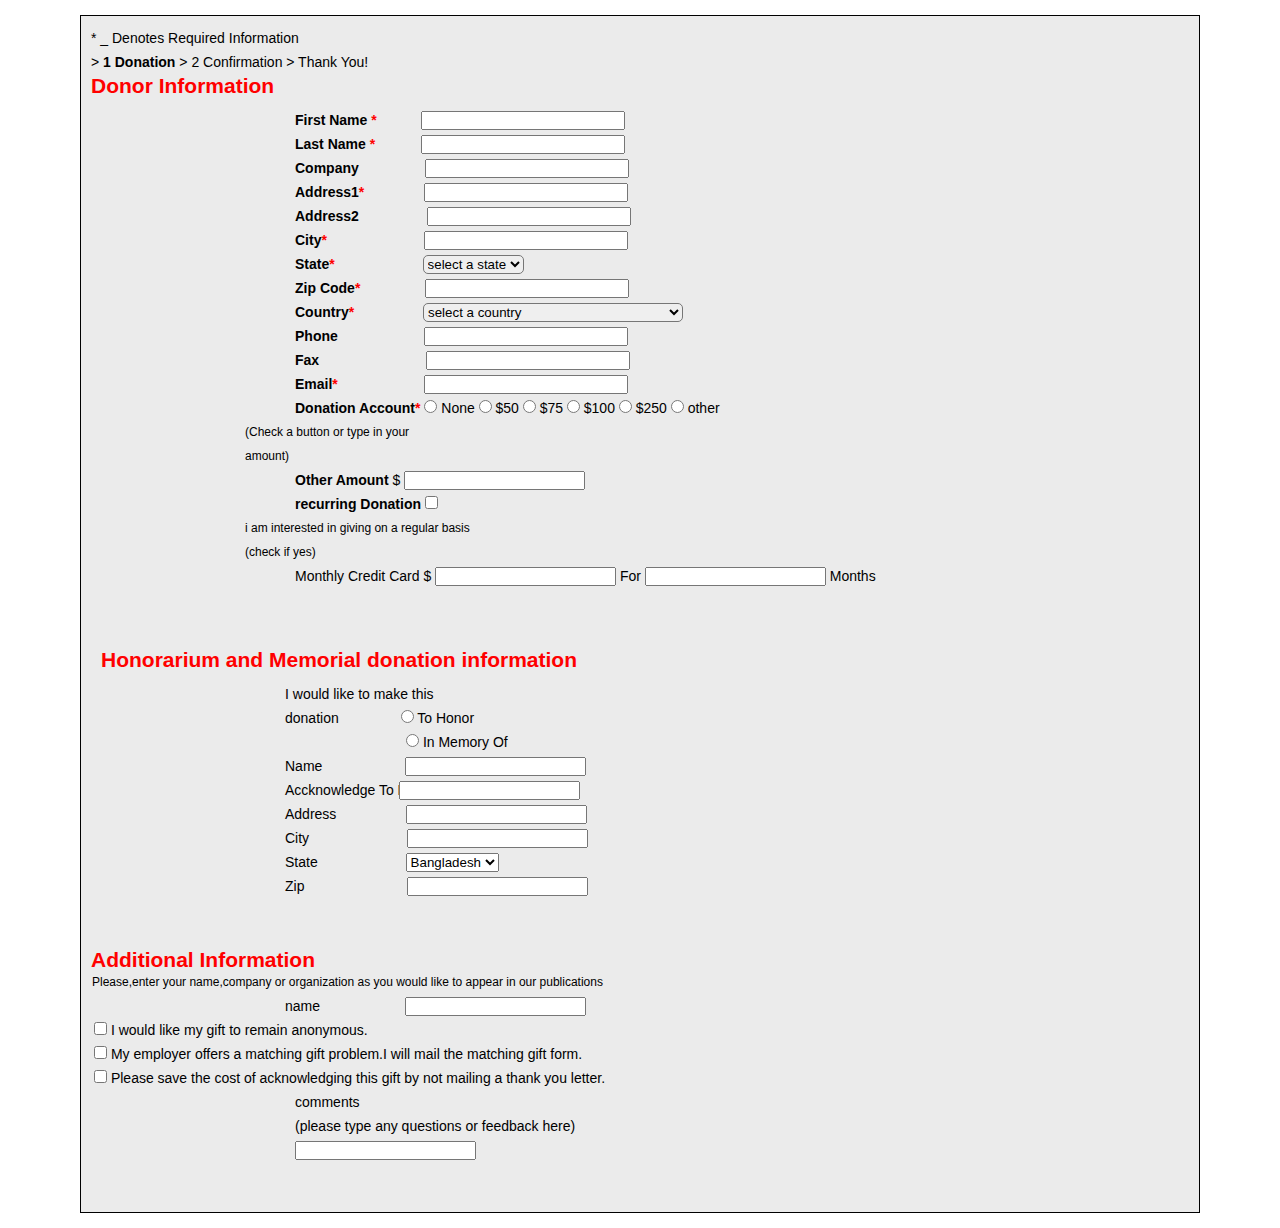
<file: LT1-1/1/index.html>
<!DOCTYPE html>
<html lang="en">
<head>
	<meta charset="UTF-8">
	<meta name="viewport" content="width=device-width, initial-scale=1.0">
	<title>Document</title>

	<!-- css linking here -->
	<link rel="stylesheet" href="css/style.css">

</head>
<body>
		<section class="container">

			<div class="FirstInfo">
				<div class="secondInfo">
					<p>* _ Denotes Required Information</p>
				
					<p>> <b> 1 Donation</b>  > 2 Confirmation  > Thank You!</p>
				
				<h2>Donor Information</h2>
			</div>


			<div class="DonorInfo">
				<form action="" class="DonorForm">

					<div class="FormGroup1">
						<label for=""><b>First Name <span>*</span></b></label>
						<input type="text" class="formControl1">
					</div>
					<div class="FormGroup1">
						<label for=""><b>Last Name <span>*</span></b></label>
						<input type="text" class="formControl2">
					</div>
					<div class="FormGroup1">
						<label for=""><b>Company</b></label>
						<input type="text" class="formControl3">
					</div>
					<div class="FormGroup1">
						<label for=""><b>Address1<span>*</span></b></label>
						<input type="text" class="formControl4">
					</div>
					<div class="FormGroup1">
						<label for=""><b>Address2</b></label>
						<input type="text" class="formControl5">
					</div>
					<div class="FormGroup1">
						<label for=""><b>City<span>*</span></b></label>
						<input type="text" class="formControl6">
					</div>
					<div class="FormGroup1">
						<label for=""><b>State<span>*</span></b></label>
						<select name="states" class="formControl7">
							<option value="select a state">select a state</option>
							<option value="Bangladesh">Bangladesh</option>
							<option value="India">India</option>
							<option value="Dubai">Dubai</option>
							<option value="USA">USA</option>
       					 </select>
					</div>
					<div class="FormGroup1">
						<label for=""><b>Zip Code<span>*</span></b></label>
						<input type="text" class="formControl8">
					</div>
					<div class="FormGroup1">
						<label for=""><b>Country<span>*</span></b></label>
						<select name="states" class="formControl9">
							<option value="select a country">select a country</option>
							<option value="Bangladesh">Bangladesh</option>
							<option value="India">India</option>
							<option value="Dubai">Dubai</option>
							<option value="USA">USA</option>
        				</select>
					</div>
					<div class="FormGroup1">
						<label for=""><b>Phone</b></label>
						<input type="text" class="formControl10">
					</div>
					<div class="FormGroup1">
						<label for=""><b>Fax</b></label>
						<input type="text" class="formControl11">
					</div>
					<div class="FormGroup1">
						<label for=""><b>Email<span>*</span></b></label>
						<input type="text" class="formControl12">
					</div>
					<div class="FormGroup1">
						<label for=""><b>Donation Account<span>*</span></b></label>
						<input type="radio" class="formControl13">
						<label for="">None</label>
						<input type="radio" class="formControl13">
						<label for="">$50</label>
						<input type="radio" class="formControl13">
						<label for="">$75</label>
						<input type="radio" class="formControl13">
						<label for="">$100</label>
						<input type="radio" class="formControl13">
						<label for="">$250</label>
						<input type="radio" class="formControl13">
						<label for="">other</label>
					</div>

					<div class="FormGroup1">
						<p>(Check a button or type in your <br> amount)</p>
					</div>
					

					<div class="FormGroup1">
						<label for=""><b>Other Amount</b> $</label>
						<input type="text" class="formControl14">
					</div>

					<div class="FormGroup1">
						<label for=""><b>recurring Donation</b></label>
						<input type="checkbox" class="formControl15">
						<p>i am interested in giving on a regular basis</p>
						<p>(check if yes)</p>
					</div>

					<div class="FormGroup1">
						<label for="">Monthly Credit Card $</label>
						<input type="text" class="formControl16">
						<label for="">For</label>
						<input type="text" class="formControl17">
						<label for="">Months</label>				
							</div>		
					</div>		
				</form>
			</div>

			<!-- ///////////////////////////////////////////////////////////////// -->

				<div class="SecondInfo">

					<div class="header2">
							<h2>Honorarium and Memorial donation information</h2>
						</div>
					
			<div class="Honorarium">
				<div class="HonorariumInfo">
					<form action="" class="HonoraiumForm">

						

						<div class="FormGroup2">
							<label for="">I would like to make this <br> donation</label>
							<input type="radio" class="HR1">
							<label for="">To Honor</label>
						</div>

						<div class="FormGroup2">
							<input type="radio" class="HR2">
							<label for="">In Memory Of</label>
						</div>

						<div class="FormGroup2">
						<label for="">Name</label>
						<input type="text" class="HR3">
					</div>

					<div class="FormGroup2">
						<label for="">Accknowledge To Donation </label>
						<input type="text" class="HR4">
					</div>

					<div class="FormGroup2">
						<label for="">Address</label>
						<input type="text" class="HR5">
					</div>
					<div class="FormGroup2">
						<label for="">City</label>
						<input type="text" class="HR6">
					</div>
					<div class="FormGroup2">
						<label for="">State</label>
						<select name="states" class="HR7">
							<option value="Bangladesh">Bangladesh</option>
							<option value="India">India</option>
							<option value="Dubai">Dubai</option>
							<option value="USA">USA</option>
       					 </select>
					</div>
					<div class="FormGroup2">
						<label for="">Zip</label>
						<input type="text" class="HR8">
					</div>
				</div>
						
					</form>


					
				</div>
			</div>

				<div class="ThirdInfo">
					<div class="comments">
						<h2>Additional Information</h2>
					</div>					

					<div class="Additional">
						<div class="AdditionalInfo">
							<form action="" class="AdditionalForm">

								<div class="para">
									<p>Please,enter your name,company or organization as you would like to appear in our publications</p>
								</div>

								<div class="FormGroup3">
									<label for="">name</label>
									<input type="text" class="A1">
							    </div>	

							    <div class="FormGroup3">
									<input type="checkbox" class="A2">
									<label for="">I would like my gift to remain anonymous.</label>
							    </div>	

							    <div class="FormGroup3">
									<input type="checkbox" class="A2">
									<label for="">My employer offers a matching gift problem.I will mail the matching gift form.</label>
							    </div>

							    <div class="FormGroup3">
									<input type="checkbox" class="A2">
									<label for="">Please save the cost of acknowledging this gift by not mailing a thank you letter.</label>
							    </div>


							    <div class="comments">
							    	<label for="">comments</label>
							    	<p>(please type any questions or feedback here)</p>
							    	<input type="text">
							    </div>
							    


							</form>
						</div>
					</div>
				</div>

		</section>
	
	
</body>
</html>
</file>
<file: LT1-1/1/css/style.css>
*{
	padding: 0px;
	margin:0px;
}

body{
	font-family: 'Open Sans', sans-serif;
	font-size:14px;
	line-height: 24px;
}
h1, h2, h3, h4, h5, h6{
	font-family: 'Lato', sans-serif;
}

.container{
	background-color: #EBEBEB;
	margin: 15px 80px;
	border: 1px solid #000;
}

span{
	color: #FF0000;
}

h2{
	color: #FF0000;
}

.container .FirstInfo{
	padding: 10px 10px;

}

.container .DonorInfo{
	padding: 10px 0px 50px 204px;
}

.container .DonorInfo .DonorForm .FormGroup1 .formControl1{
	margin-left: 40px;
	width: 200px;
}

.container .DonorInfo .DonorForm .FormGroup1 .formControl2{
	margin-left: 42px;
	width: 200px;
}

.container .DonorInfo .DonorForm .FormGroup1 .formControl3{
	margin-left: 62px;
	width: 200px;
}


.container .DonorInfo .DonorForm .FormGroup1 .formControl4{
	margin-left: 56px;
	width: 200px;
}

.container .DonorInfo .DonorForm .FormGroup1 .formControl5{
	margin-left: 64px;
	width: 200px;
}

.container .DonorInfo .DonorForm .FormGroup1 .formControl6{
	margin-left: 93px;
	width: 200px;
}

.container .DonorInfo .DonorForm .FormGroup1 .formControl7{
	margin-left: 84px;
	border-radius: 5px;
}


.container .DonorInfo .DonorForm .FormGroup1 .formControl8{
	margin-left: 61px;
	width: 200px;
}


.container .DonorInfo .DonorForm .FormGroup1 .formControl9{
	margin-left: 65px;
	border-radius: 5px;
	width: 260px;
}

.container .DonorInfo .DonorForm .FormGroup1 .formControl10{
	margin-left: 82px;
	width: 200px;
}

.container .DonorInfo .DonorForm .FormGroup1 .formControl11{
	margin-left: 103px;
	width: 200px;
}

.container .DonorInfo .DonorForm .FormGroup1 .formControl12{
	margin-left: 82px;
	width: 200px;
}

.container .DonorInfo .DonorForm .FormGroup1 .formControl13{
	
}

.container .DonorInfo .DonorForm .FormGroup1 .formControl14{
	
}

.container .DonorInfo .DonorForm .FormGroup1 p{
	margin-left: -50px;
	font-size: 12px;
}

.container .Honorarium{
	padding:  10px 0px 50px 204px ;

}

.container .SecondInfo h2{
	margin-left: 20px;
}

.container .SecondInfo .Honorarium .HonorariumInfo .HonoraiumForm .HR1{
	margin-left: 58px;
}

.container .SecondInfo .Honorarium .HonorariumInfo .HonoraiumForm .HR2{
	margin-left: 121px;
}

.container .SecondInfo .Honorarium .HonorariumInfo .HonoraiumForm .HR3{
	margin-left: 79px;
}

.container .SecondInfo .Honorarium .HonorariumInfo .HonoraiumForm .HR4{
	margin-left: -59px;
}

.container .SecondInfo .Honorarium .HonorariumInfo .HonoraiumForm .HR5{
	margin-left: 66px;
}

.container .SecondInfo .Honorarium .HonorariumInfo .HonoraiumForm .HR6{
	margin-left: 94px;
}

.container .SecondInfo .Honorarium .HonorariumInfo .HonoraiumForm .HR7{
	margin-left: 84px;
}

.container .SecondInfo .Honorarium .HonorariumInfo .HonoraiumForm .HR8{
	margin-left: 99px;
}


.container .Additional{
	padding:  10px 0px 50px 204px ;

}

.container .ThirdInfo .comments{
	margin-left: 10px;
}

.container .ThirdInfo .Additional .AdditionalInfo .AdditionalForm .para{
	margin-left: -193px;
    margin-top: -12px;

}

.container .ThirdInfo .Additional .AdditionalInfo .AdditionalForm .para p{
	font-size: 12px;
}

.container .ThirdInfo .Additional .AdditionalInfo .AdditionalForm .A1{
	margin-left: 81px;
}

.container .ThirdInfo .Additional .AdditionalInfo .AdditionalForm .A2{
	margin-left: -191px;
}
</file>
